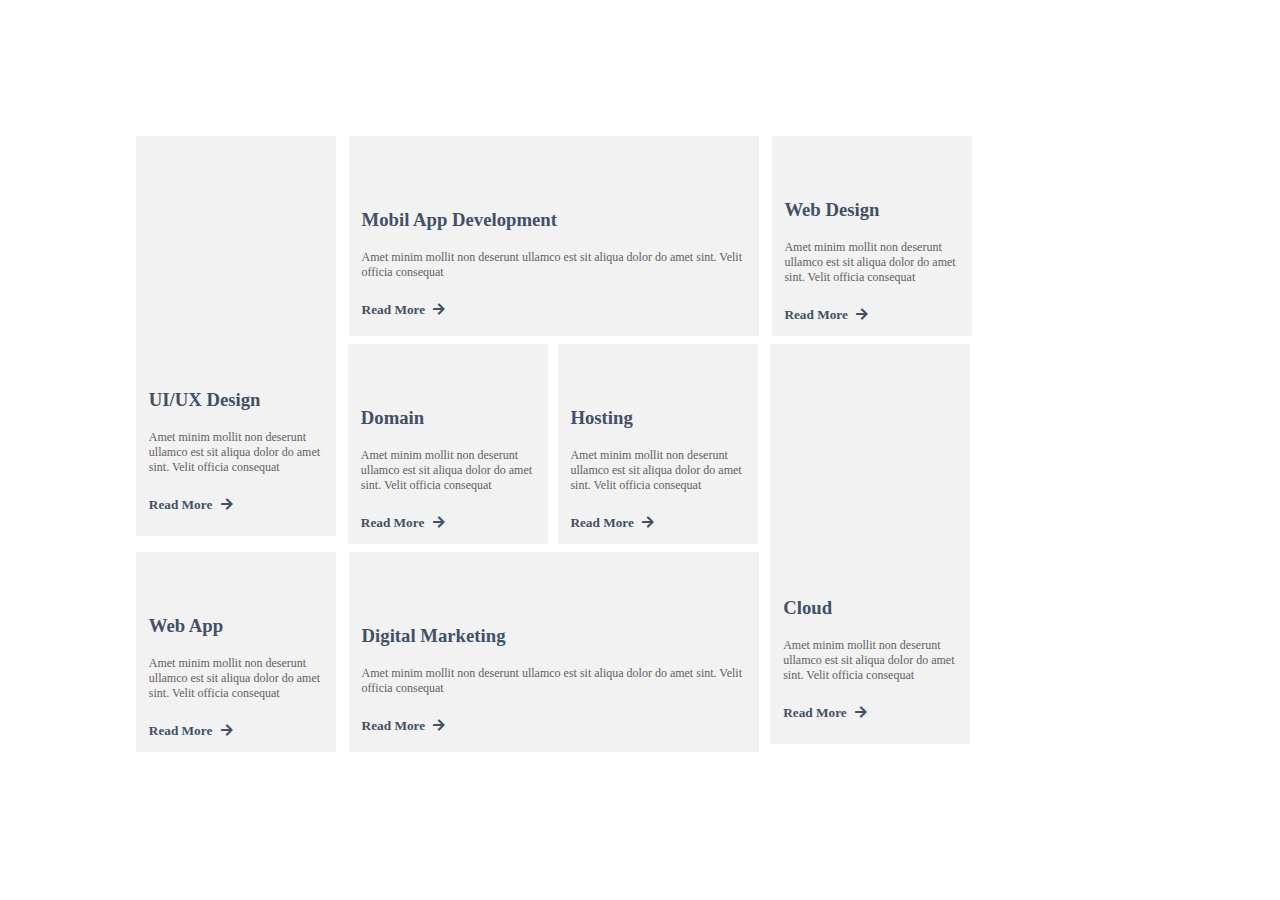
<file: 1/index.html>
<!DOCTYPE html>
<html lang="en">
<head>
    <meta charset="UTF-8">
    <meta http-equiv="X-UA-Compatible" content="IE=edge">
    <meta name="viewport" content="width=device-width, initial-scale=1.0">
    <title>Document</title>
    <link rel="stylesheet" href="style.css">
    <link rel="stylesheet" href="https://pro.fontawesome.com/releases/v5.10.0/css/all.css"/>
</head>
<body>
    <div class="container">
       <div class="box-long">
          <div class="gap">
            <h3 class="title" style="margin-top: 240px;">UI/UX Design</h3>
            <p class="para">
              Amet minim mollit non deserunt ullamco est sit aliqua dolor do amet sint. Velit officia consequat
            </p>
            <h5 class="read">
                Read More <i class="fa fa-arrow-right" style="margin-left: 5px;"></i>
            </h5>
          </div>
       </div>
       <div class="fil-left">
         <div class="box-wid">
            <div class="gap">
                <h3 class="title" style="margin-top: 60px;">Mobil App Development</h3>
                <p class="para">
                  Amet minim mollit non deserunt ullamco est sit aliqua dolor do amet sint. Velit officia consequat
                </p>
                <h5 class="read">
                    Read More <i class="fa fa-arrow-right" style="margin-left: 5px;"></i>
                </h5>
            </div>
         </div>
        </div>
        <div class="fil-left">
            <div class="box-box">
               <div class="gap">
                   <h3 class="title" style="margin-top: 50px;"> Web Design</h3>
                   <p class="para">
                     Amet minim mollit non deserunt ullamco est sit aliqua dolor do amet sint. Velit officia consequat
                   </p>
                   <h5 class="read">
                       Read More <i class="fa fa-arrow-right" style="margin-left: 5px;"></i>
                   </h5>
               </div>
            </div>
        </div>
    </div>

    <div class="flex" style="margin: -320px 340px">
        <div class="">
            <div class="box-box">
               <div class="gap">
                   <h3 class="title" style="margin-top: 50px;">Domain</h3>
                   <p class="para">
                     Amet minim mollit non deserunt ullamco est sit aliqua dolor do amet sint. Velit officia consequat
                   </p>
                   <h5 class="read">
                       Read More <i class="fa fa-arrow-right" style="margin-left: 5px;"></i>
                   </h5>
               </div>
            </div>
        </div>
    
        <div style="margin-left: 0.6rem;">
            <div class="box-box">
               <div class="gap">
                   <h3 class="title" style="margin-top: 50px;">Hosting</h3>
                   <p class="para">
                     Amet minim mollit non deserunt ullamco est sit aliqua dolor do amet sint. Velit officia consequat
                   </p>
                   <h5 class="read">
                       Read More <i class="fa fa-arrow-right" style="margin-left: 5px;"></i>
                   </h5>
               </div>
            </div>
        </div>

        <div class="fil-left">
            <div class="box-long">
                <div class="gap">
                  <h3 class="title" style="margin-top: 240px;">Cloud</h3>
                  <p class="para">
                    Amet minim mollit non deserunt ullamco est sit aliqua dolor do amet sint. Velit officia consequat
                  </p>
                  <h5 class="read">
                      Read More <i class="fa fa-arrow-right" style="margin-left: 5px;"></i>
                  </h5>
                </div>
             </div>
        </div>
    </div>

   <div class="container">
    <div class="box-box">
        <div class="gap">
            <h3 class="title" style="margin-top: 50px;">Web App</h3>
            <p class="para">
              Amet minim mollit non deserunt ullamco est sit aliqua dolor do amet sint. Velit officia consequat
            </p>
            <h5 class="read">
                Read More <i class="fa fa-arrow-right" style="margin-left: 5px;"></i>
            </h5>
        </div>
     </div>
     <div class="fil-left">
        <div class="box-wid">
           <div class="gap">
               <h3 class="title" style="margin-top: 60px;">Digital Marketing</h3>
               <p class="para">
                 Amet minim mollit non deserunt ullamco est sit aliqua dolor do amet sint. Velit officia consequat
               </p>
               <h5 class="read">
                   Read More <i class="fa fa-arrow-right" style="margin-left: 5px;"></i>
               </h5>
           </div>
        </div>
       </div>
   </div>


</body>
</html>
</file>
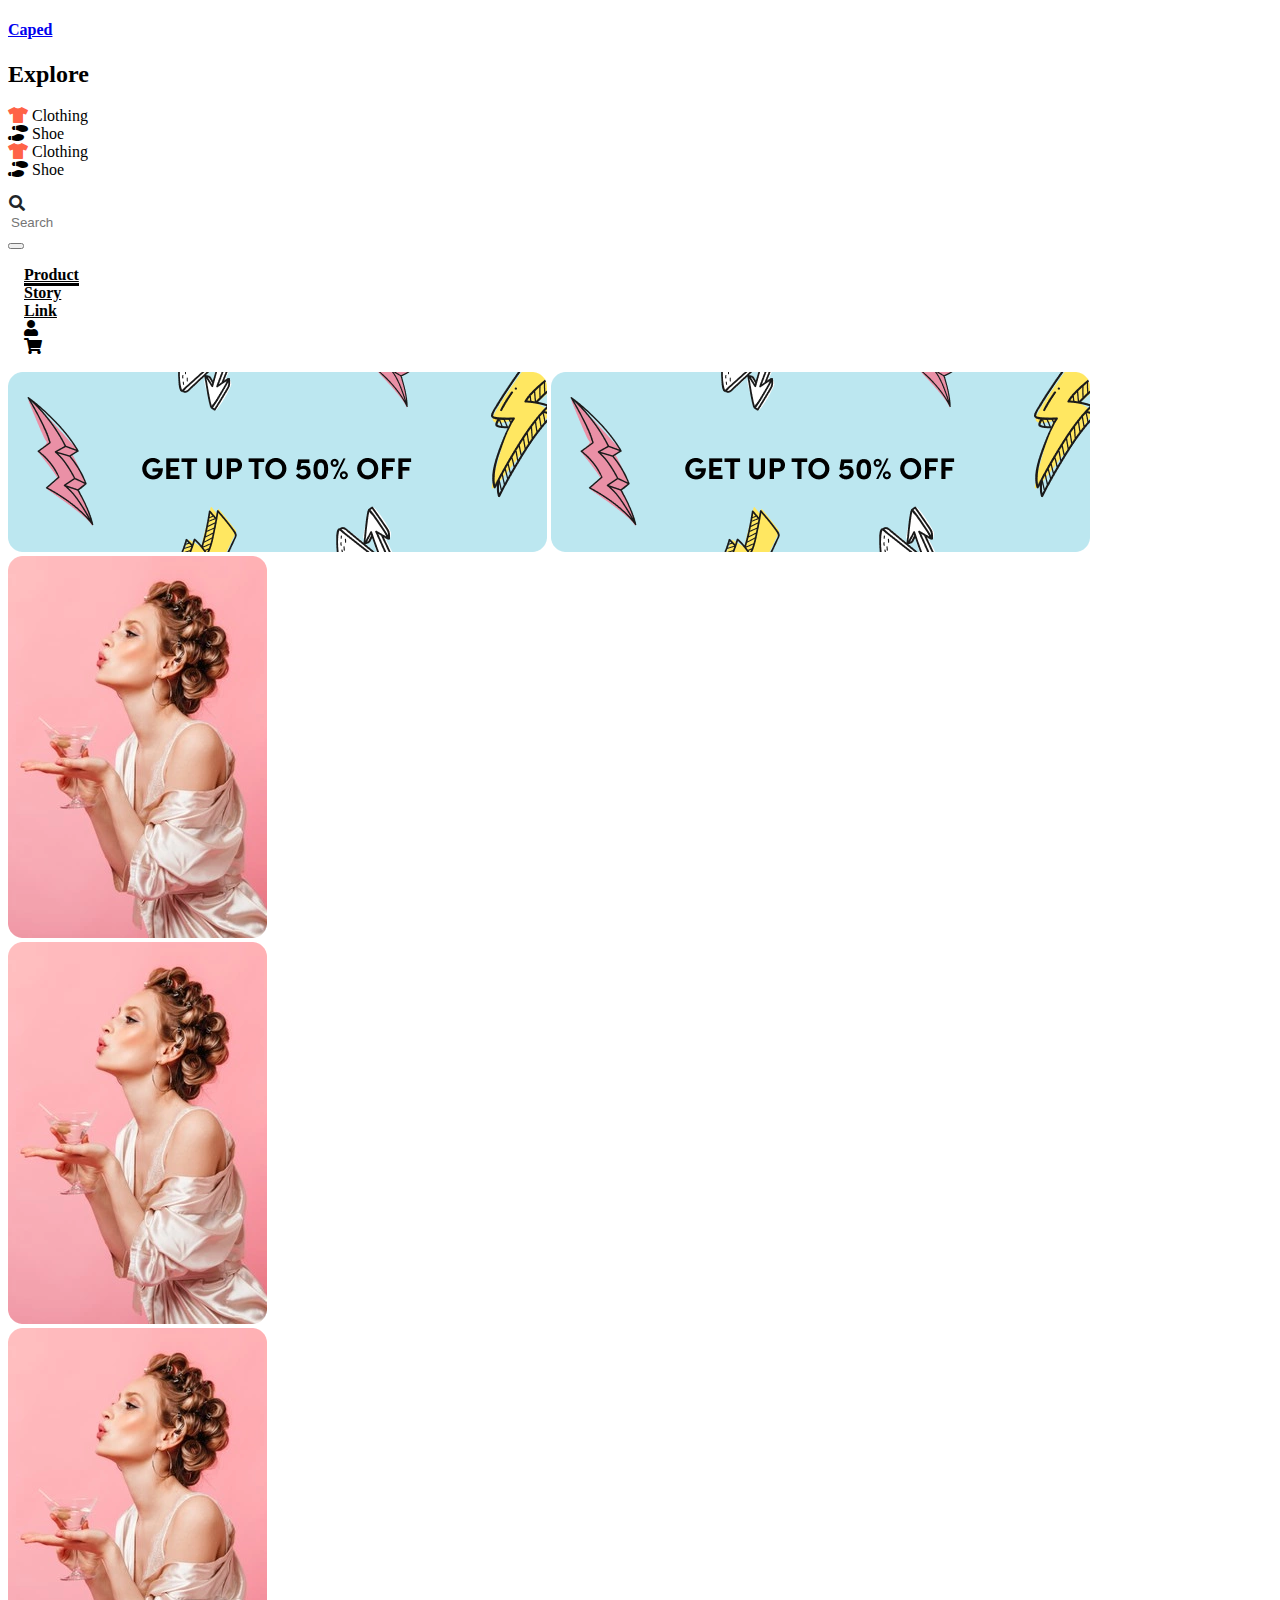
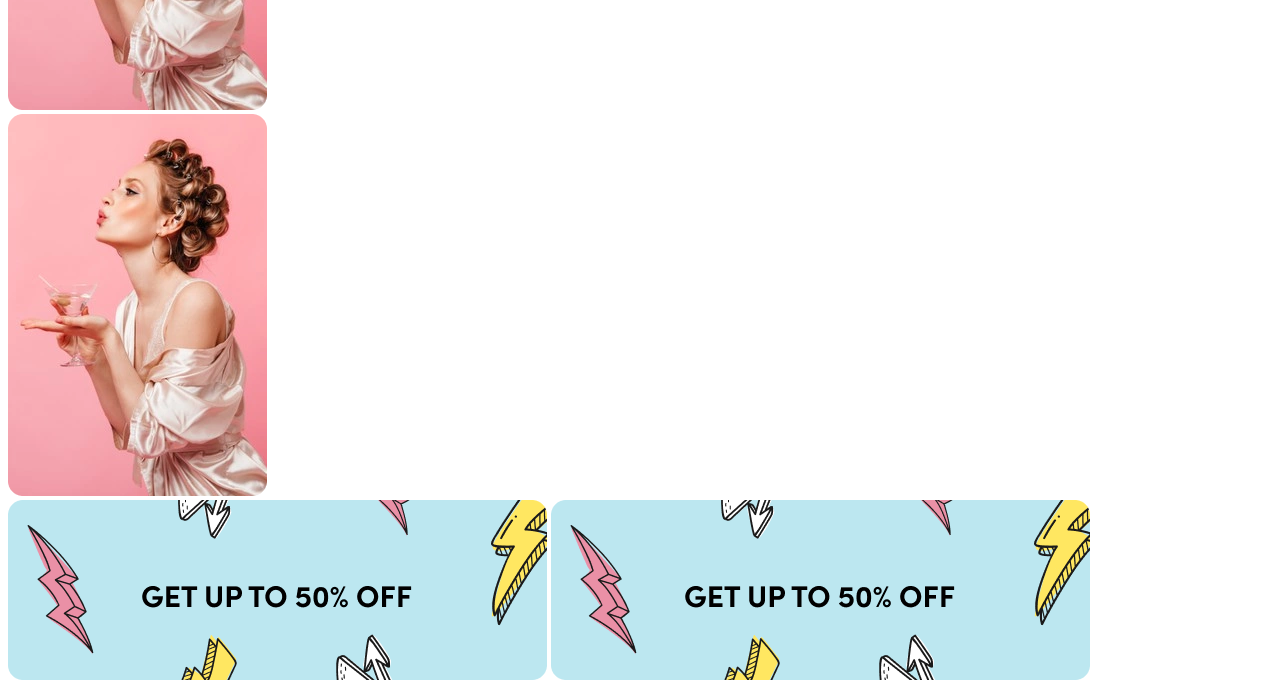
<file: 3/index.html>
<!DOCTYPE html>
<html lang="en">
<head>
    <meta charset="UTF-8">
    <meta http-equiv="X-UA-Compatible" content="IE=edge">
    <meta name="viewport" content="width=device-width, initial-scale=1.0">
    <title>Freeboin</title>

    <link href="https://cdn.jsdelivr.net/npm/bootstrap@5.0.2/dist/css/bootstrap.min.css" rel="stylesheet" integrity="sha384-EVSTQN3/azprG1Anm3QDgpJLIm9Nao0Yz1ztcQTwFspd3yD65VohhpuuCOmLASjC" crossorigin="anonymous">
    <link rel="stylesheet" href="https://pro.fontawesome.com/releases/v5.10.0/css/all.css"/>
    <link rel="stylesheet" href="style.css">
    <link rel="stylesheet" href="https://pro.fontawesome.com/releases/v5.10.0/css/all.css"/>


</head>
<body>
        <div class="container-fluid py-4">
            <div class="row">
                <div class="col-md-3">
                    <div class="flex-shrink-0 p-3 bg-white">
                        <a href="/" class="d-flex align-items-center ml-3 pb-3 mb-3 link-dark text-decoration-none">
                          <h4 class="exp">Caped</h4>
                        </a>
    
                        <h2 class="py-2 exp">Explore</h2>
                        <ul class="list-unstyled">
                          <li class="my-3">
                            <i class="fas fa-tshirt me-2 p-2" style="color: tomato;"></i> Clothing
                          </li>
                          <li class="mb-3">
                            <i class="fas fa-shoe-prints me-2 p-2"></i> Shoe
                          </li>
                          <li class="mb-3">
                            <i class="fas fa-tshirt me-2 p-2" style="color: tomato;"></i> Clothing
                          </li>
                          <li class="mb-3">
                            <i class="fas fa-shoe-prints me-2 p-2"></i> Shoe
                          </li>
                         
                        </ul>
                      </div>
            
                    </div>
    
                <div class="col-md-9">
                    <nav class="navbar navbar-expand-lg navbar-light">
    
                        <div class="container-fluid">
                            <form class="d-flex">
                                
                                <div class="input-group mb-3">
                                    <div class="input-group-prepend">
                                      <span class="input-group-text" id="basic-addon1">
                                          <i class="fa fa-search p-1"></i>
                                      </span>
                                    </div>
                                    <input class="form-control me-2" type="search" placeholder="Search" aria-label="Search">
                                </div>
                            </form>
    
                          <button class="navbar-toggler" type="button" data-bs-toggle="collapse" data-bs-target="#navbarScroll" aria-controls="navbarScroll" aria-expanded="false" aria-label="Toggle navigation">
                            <span class="navbar-toggler-icon"></span>
                          </button>
                          <div class="collapse navbar-collapse " id="navbarScroll">
                            <ul class="navbar-nav ms-auto my-2 my-lg-0 navbar-nav-scroll" style="--bs-scroll-height: 100px;">
                              <li class="nav-item">
                                <a class="nav-link active" aria-current="page" href="#">Product</a>
                              </li>
                              <li class="nav-item">
                                <a class="nav-link" href="#">Story</a>
                              </li>
                              <li class="nav-item">
                                <a class="nav-link" href="#" tabindex="-1" aria-disabled="true">Link</a>
                              </li>
                              <li class="nav-item">
                                <a class="nav-link" href="#" tabindex="-1" aria-disabled="true">
                                    <i class="fa fa-user"></i>
                                </a>
                              </li>
                              <li class="nav-item">
                                <a class="nav-link" href="#" tabindex="-1" aria-disabled="true">
                                    <i class="fa fa-shopping-cart"></i>
                                </a>
                              </li>
                            </ul>
                            
                          </div>
                        </div>
                    </nav>

                    <div class="container py-5">
                        <div class="row">
                            <div class="col-md-6">
                                <img src="images/W1.png" class="img-fluid py-2">
                                <img src="images/W1.png" class="img-fluid py-2">
                            </div>
                            <div class="col-md-6">
                                <div class="row py-3">
                                    <div class="col-md-6">
                                        <img src="images/Group 47.png" class="img-fluid p-2">
                                    </div>
                                    <div class="col-md-6">
                                        <img src="images/Group 47.png" class="img-fluid p-2">
                                    </div>
                               </div>
                            </div>

                            <div class="col-md-6">
                               <div class="row py-3">
                                    <div class="col-md-6">
                                        <img src="images/Group 47.png" class="img-fluid p-2">
                                    </div>
                                    <div class="col-md-6">
                                        <img src="images/Group 47.png" class="img-fluid p-2">
                                    </div>
                               </div>
                            </div>
                            <div class="col-md-6">
                                <img src="images/W1.png" class="img-fluid py-2">
                                <img src="images/W1.png" class="img-fluid py-2">
                            </div>
                           
                        </div>
                    </div>


                </div>    
        </div>

</body>
<script src="https://cdn.jsdelivr.net/npm/bootstrap@5.0.2/dist/js/bootstrap.bundle.min.js" integrity="sha384-MrcW6ZMFYlzcLA8Nl+NtUVF0sA7MsXsP1UyJoMp4YLEuNSfAP+JcXn/tWtIaxVXM" crossorigin="anonymous"></script>
<script src="https://cdn.jsdelivr.net/npm/@popperjs/core@2.9.2/dist/umd/popper.min.js" integrity="sha384-IQsoLXl5PILFhosVNubq5LC7Qb9DXgDA9i+tQ8Zj3iwWAwPtgFTxbJ8NT4GN1R8p" crossorigin="anonymous"></script>
<script src="https://cdn.jsdelivr.net/npm/bootstrap@5.0.2/dist/js/bootstrap.min.js" integrity="sha384-cVKIPhGWiC2Al4u+LWgxfKTRIcfu0JTxR+EQDz/bgldoEyl4H0zUF0QKbrJ0EcQF" crossorigin="anonymous"></script>


</html>
</file>
<file: 1/style.css>
.container {
    /* text-align: center; */
    padding: 8rem;
    display: flex;
}

.flex {
    display: flex;  
}

.box-long {
   width: 200px;
   height: 400px;
   background-color: #f2f2f2;
}

.title {
    color: #425066;
}

.para {
  color: #616161;
  font-size: 12px;
}

.gap {
    padding: 0.8rem;
}

.read {
    color: #425066;
}

.fil-left {
    margin-left: 0.8rem;
}

.box-wid {
    width: 410px;
    height: 200px;
    background-color: #f2f2f2;
 }
 
.box-box  {
    width: 200px;
    height: 200px;
    background-color: #f2f2f2;
}
</file>
<file: 3/style.css>
* {
    box-sizing: border-box;
}

.navbar-nav .nav-item {
   padding: 0 1rem;
}

.navbar-light .navbar-nav .nav-link.active
{
    color: #070707;
    border-bottom: 3px solid #000000;
}


.nav-link {
    font-size: 16px;
    font-weight: 600;
}

.navbar-light .navbar-nav .nav-link {
    color: rgba(0,0,0) !important;
}

.nav-link:hover {
    color: #070707;
    border-bottom: 3px solid #000000;
}

ul {
    padding-left: 0 !important;
    list-style: none !important;
}

.exp {
    font-weight: 700;
}

.input-group-text {
    color: #212529;
    background-color: transparent;
    border: 1px solid transparent;
}

.form-control {
    color: #303133;
    background-color: transparent;
    border: 1px solid transparent;
}
</file>
